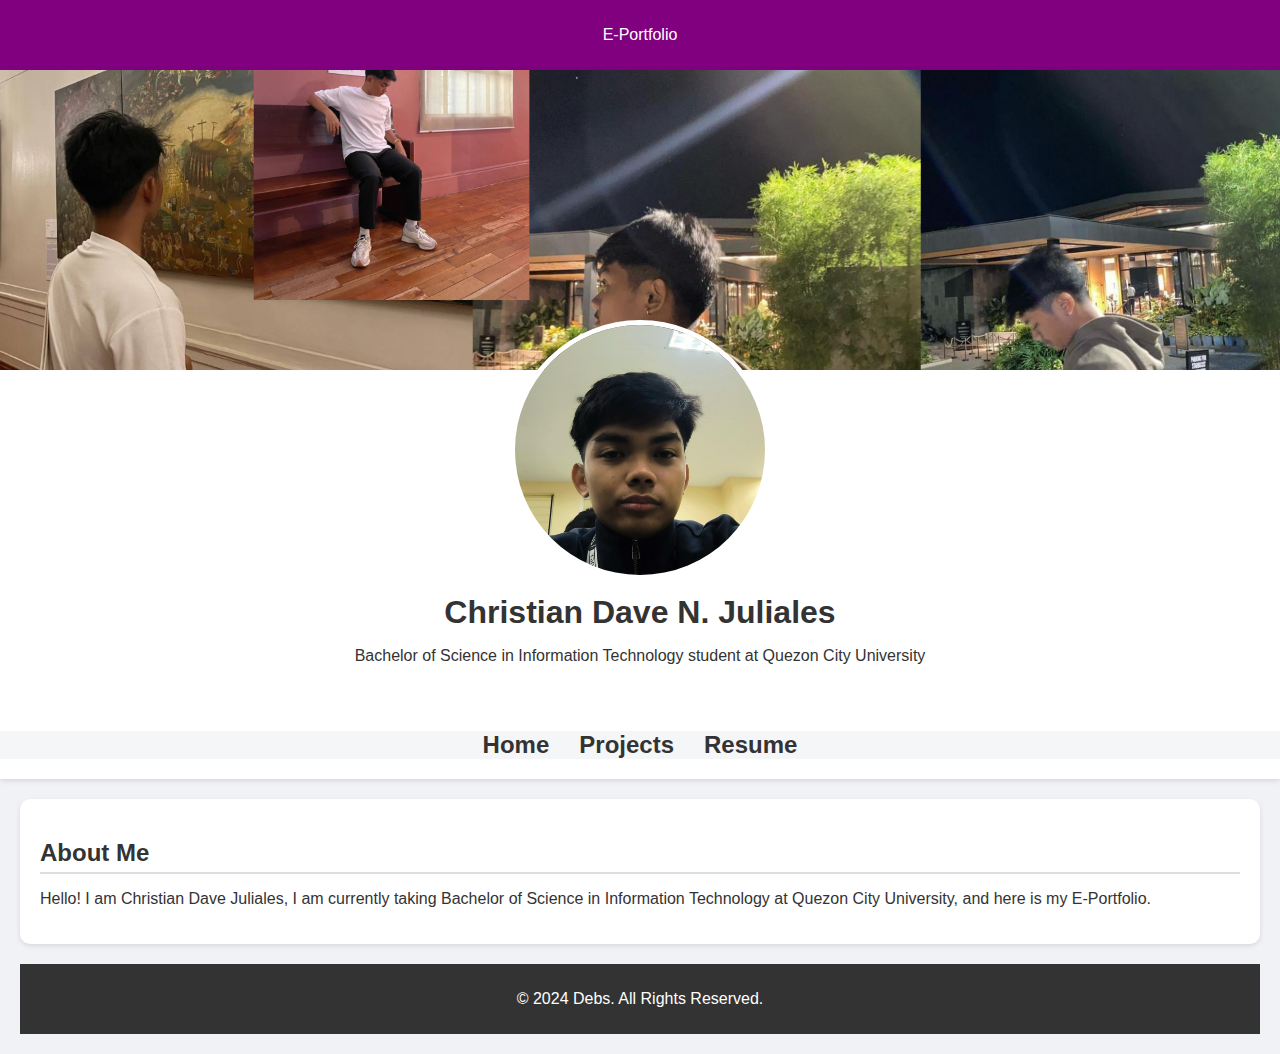
<file: index.html>
<!DOCTYPE html>
<html lang="en">
<head>
  <meta charset="UTF-8">
  <meta name="viewport" content="width=device-width, initial-scale=1.0">
  <title>E-Portfolio</title>
  <link rel="stylesheet" href="style.css">
</head>
<body>
  <header class="header">
    <p>E-Portfolio</p>
  </header>

  <!-- Profile Header -->
  <header class="profile-header">
    <div class="profile-banner">
      <img src="Banner.png" alt="Banner" class="banner-img">
    </div>
    <div class="profile-info">
      <img src="debs.jpg" alt="Profile Picture" class="profile-pic">
      <h1>Christian Dave N. Juliales</h1>
      <p>Bachelor of Science in Information Technology student at Quezon City University</p>
    </div>
    <nav class="nav-bar">
      <ul>
        <li><a href="about.html">Home</a></li>
        <li><a href="projects.html">Projects</a></li>
        <li><a href="resume.html">Resume</a></li>
      </ul>
    </nav>
  </header>

  <!-- Content Area -->
  <main class="content-area">
    <section id="about" class="about-section">
      <h2>About Me</h2>
      <p>Hello! I am Christian Dave Juliales, I am currently taking Bachelor of Science in Information Technology at Quezon City University, and here is my E-Portfolio.</p>
    </section>

  <!-- Footer -->
  <footer class="footer">
    <p>© 2024 Debs. All Rights Reserved.</p>
  </footer>
</body>
</html>
</file>
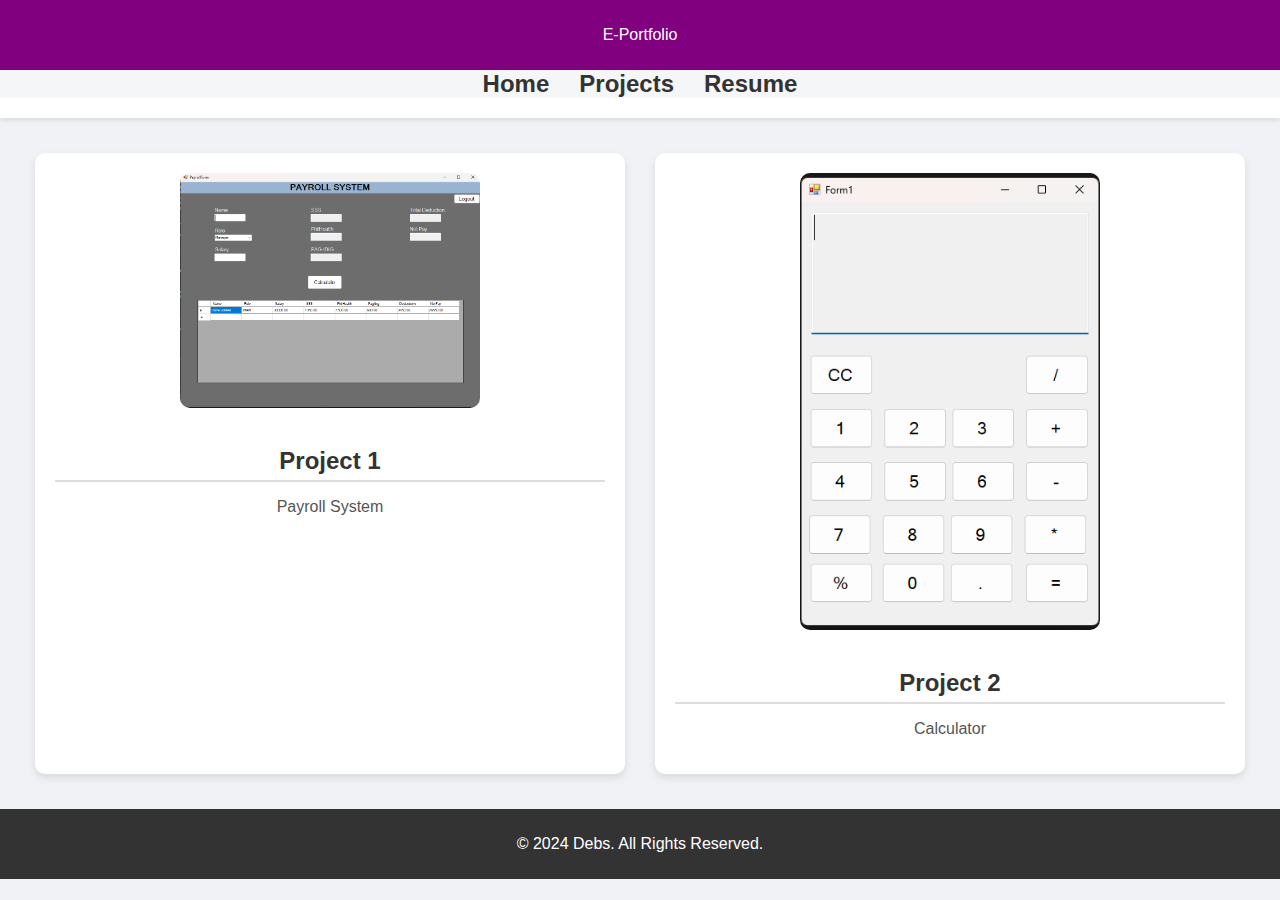
<file: projects.html>
<!DOCTYPE html>
<html lang="en">
<head>
  <meta charset="UTF-8">
  <meta name="viewport" content="width=device-width, initial-scale=1.0">
  <title>Projects</title>
  <link rel="stylesheet" href="style.css">
</head>
<body>
  <header class="header">
    <p>E-Portfolio</p>
  </header>

  <header class="profile-header">
    <nav class="nav-bar">
      <ul>
        <li><a href="index.html">Home</a></li>
        <li><a href="projects.html" class="active">Projects</a></li>
        <li><a href="resume.html">Resume</a></li>
      </ul>
    </nav>
  </header>

  <main class="projects-page">
    <div class="projects-container">
        <div class="project">
          <img src="Payroll.png" alt="Project 1 Image" class="project-img">
          <h2>Project 1</h2>
          <p>Payroll System</p>
        </div>
        
        <div class="project">
          <img src="Calculator.png" alt="Project 2 Image" class="project-img">
          <h2>Project 2</h2>
          <p>Calculator</p>
        </div>
      </div>
      
  </main>

  <footer class="footer">
    <p>© 2024 Debs. All Rights Reserved.</p>
  </footer>
</body>
</html>
</file>
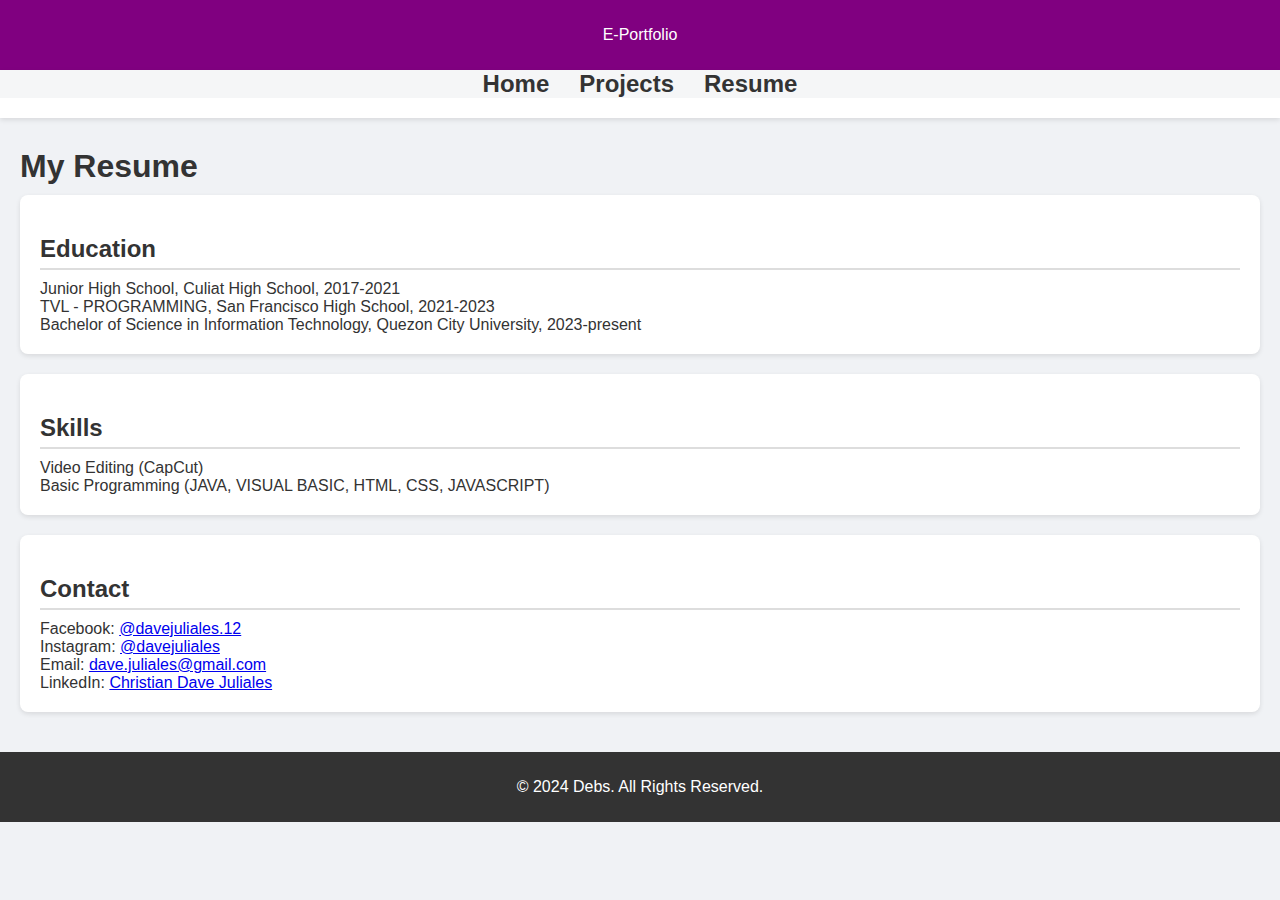
<file: resume.html>
<!DOCTYPE html>
<html lang="en">
<head>
  <meta charset="UTF-8">
  <meta name="viewport" content="width=device-width, initial-scale=1.0">
  <title>Resume</title>
  <link rel="stylesheet" href="style.css">
</head>
<body>

  <header class="header">
    <p>E-Portfolio</p>
  </header>


  <header class="profile-header">
    <nav class="nav-bar">
      <ul>
        <li><a href="index.html">Home</a></li>
        <li><a href="projects.html">Projects</a></li>
        <li><a href="resume.html" class="active">Resume</a></li>
      </ul>
    </nav>
  </header>

  <main class="resume-page">
    <h1>My Resume</h1>
    <section class="resume-section">
      <h2>Education</h2>
      <p>Junior High School, Culiat High School, 2017-2021</p>
      <p>TVL - PROGRAMMING, San Francisco High School, 2021-2023</p>
      <p>Bachelor of Science in Information Technology, Quezon City University, 2023-present</p>
    </section>

    <section class="resume-section">
      <h2>Skills</h2>
      <p>Video Editing (CapCut)</p>
      <p>Basic Programming (JAVA, VISUAL BASIC, HTML, CSS, JAVASCRIPT)</p>
    </section>

    <section class="resume-section">
      <h2>Contact</h2>
      <p>Facebook: <a href="https://www.facebook.com/davejuliales.12">@davejuliales.12</a></p>
      <p>Instagram: <a href="https://www.instagram.com/davejuliales/">@davejuliales</a></p>
      <p>Email: <a href="https://mail.google.com/mail/u/0/#inbox?compose=new">dave.juliales@gmail.com</a></p>
      <p>LinkedIn: <a href="https://www.linkedin.com/in/christian-dave-juliales-1b5b7a302/">Christian Dave Juliales</a></p>
    </section>
  </main>

  <footer class="footer">
    <p>© 2024 Debs. All Rights Reserved.</p>
  </footer>
</body>
</html>
</file>
<file: style.css>
/* General Reset */
.header {
  text-align: center;
  background-color: purple;
  color: white;
  padding: 10px;
}
body {
    margin: 0;
    font-family: Arial, sans-serif;
    background-color: #f0f2f5;
    color: #333;
  }
  
  /* Profile Header */
  .profile-header {
    text-align: center;
    background-color: white;
    box-shadow: 0 2px 5px rgba(0, 0, 0, 0.1);
    padding-bottom: 20px;
  }
  
  .profile-banner {
    position: relative;
    margin-top: auto;
    height: 300px;
    background-color: #ddd;
  }
  
  .banner-img {
    margin-top: auto;
    width: 100%;
    height: 300px;
    object-fit: cover;
  }
  
  .profile-info {
    position: relative;
    top: -50px;
  }
  
  .profile-pic {
    width: 250px;
    height: 250px;
    border-radius: 50%;
    border: 5px solid white;
    object-fit: cover;
  }
  
  h1 {
    margin: 10px 0;
  }
  
  .nav-bar ul {
    list-style: none;
    margin: 0;
    padding: 0;
    display: flex;
    justify-content: center;
    background-color: #f5f6f7;
  }
  
  .nav-bar ul li {
    margin: 0 15px;
    font-size: 24px;
  }
  
  .nav-bar ul li a {
    text-decoration: none;
    color: #333;
    font-weight: bold;
  }
  
  .nav-bar ul li a:hover {
    color: #1877f2;
  }
  
  /* Content Area */
  .content-area {
    padding: 20px;
  }
  
  .about-section, .projects-section, .resume-section {
    background-color: white;
    margin-bottom: 20px;
    padding: 20px;
    border-radius: 10px;
    box-shadow: 0 2px 5px rgba(0, 0, 0, 0.1);
  }
  
  h2 {
    border-bottom: 2px solid #ddd;
    padding-bottom: 5px;
    margin-bottom: 15px;
  }
  
/* Projects Page */
.projects-page {
    padding: 20px;
  }
  
/* Project Container */
.project {
    width: 30%;
    margin: 20px;
    padding: 20px;
    background-color: #fff;
    border-radius: 10px;
    box-shadow: 0 4px 8px rgba(0, 0, 0, 0.1);
    display: inline-block;
    text-align: center;
    vertical-align: top;
  }
  
  /* Project Image */
  .project-img {
    width: 300px;
    height: auto;
    border-radius: 10px;
    margin-bottom: 15px;
  }
  
  /* Text Styling */
  .project h2 {
    font-size: 1.5rem;
    color: #333;
  }
  
  .project p {
    color: #555;
  }

  /* Flexbox Layout for Projects */
.projects-container {
    display: flex;
    flex-wrap: wrap;
    justify-content: space-between;
  }
  
  /* Project Card Adjustments */
  .project {
    flex: 1 1 30%;
    margin: 15px;
  }
  
  /* Adjusting for Smaller Screens */
  @media (max-width: 768px) {
    .project {
      flex: 1 1 45%;
    }
  }
  
  @media (max-width: 480px) {
    .project {
      flex: 1 1 100%;
    }
  }
  
  
  
  /* Resume Page */
  .resume-page {
    padding: 20px;
  }
  
  .resume-section {
    background-color: white;
    margin-bottom: 20px;
    padding: 20px;
    border-radius: 8px;
    box-shadow: 0 2px 5px rgba(0, 0, 0, 0.1);
  }
  
  .resume-section h2 {
    margin-bottom: 10px;
    border-bottom: 2px solid #ddd;
    padding-bottom: 5px;
  }
  
  .resume-section p, .resume-section ul {
    margin: 0;
    padding: 0;
  }
  
  .resume-section ul {
    list-style: none;
    padding-left: 20px;
  }
  
  .resume-section ul li {
    margin-bottom: 10px;
  }
  
  .footer {
    text-align: center;
    background-color: #333;
    color: white;
    padding: 10px;
  }
</file>
